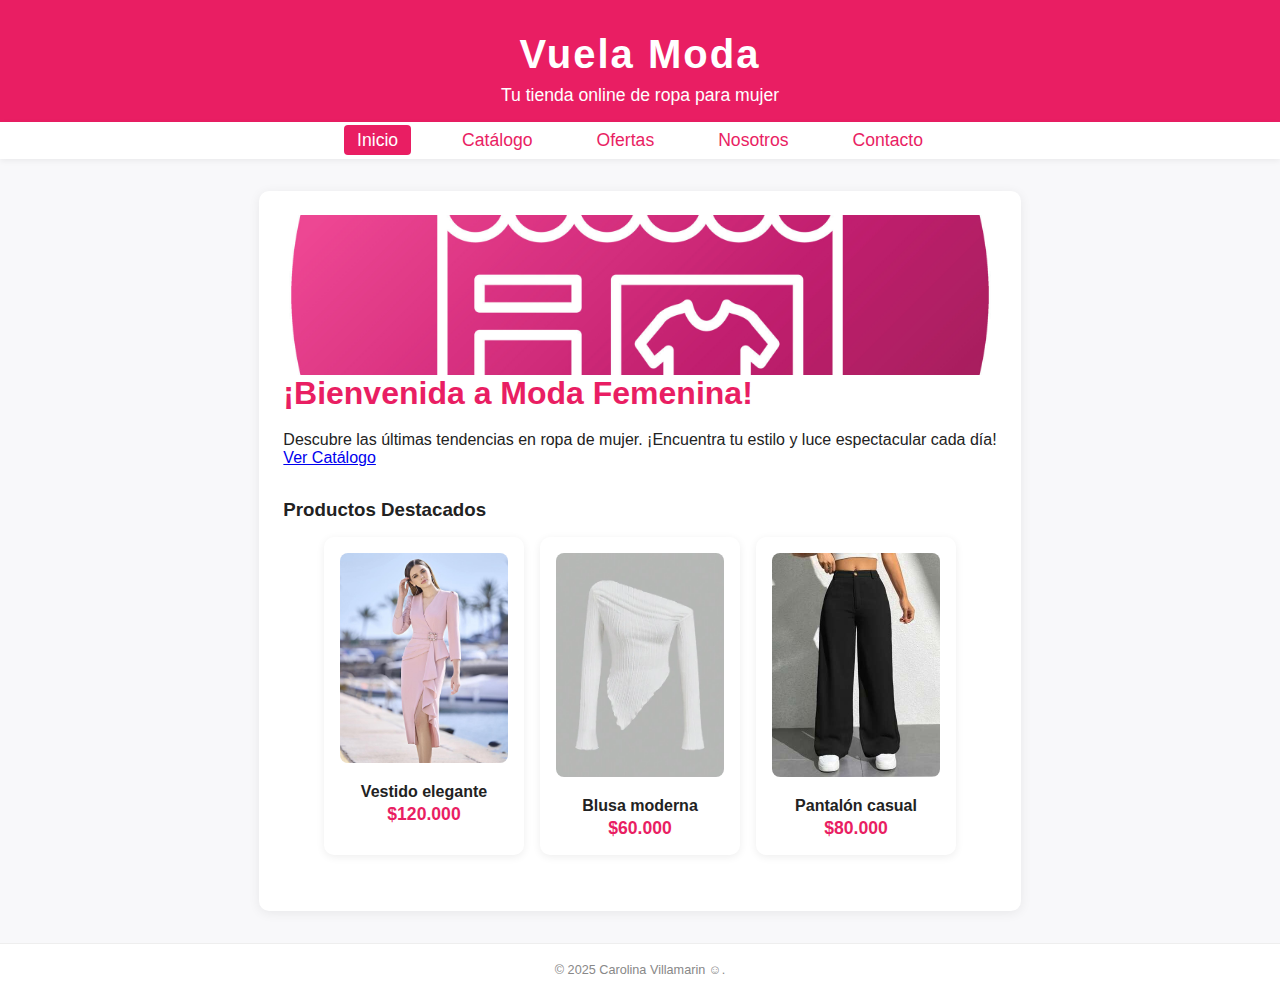
<file: Carolina Villamarin/index.html>
<!DOCTYPE html>
<html lang="es">
<head>
    <meta charset="UTF-8">
    <meta name="viewport" content="width=device-width, initial-scale=1.0">
    <title>Vuela Moda</title>
    <link rel="stylesheet" href="HTML/styles.css">
</head>
<body>
    <header>
        <h1>Vuela Moda</h1>
        <p>Tu tienda online de ropa para mujer</p>
    </header>
    <nav>
        <ul>
            <li><a href="index.html" class="active">Inicio</a></li>
            <li><a href="HTML/catalogo.html">Catálogo</a></li>
            <li><a href="HTML/ofertas.html">Ofertas</a></li>
            <li><a href="HTML/nosotros.html">Nosotros</a></li>
            <li><a href="HTML/contacto.html">Contacto</a></li>
        </ul>
    </nav>
    <main>
        <section class="hero">
            <img src="images/banner.jpg" alt="Moda Femenina - Banner" class="banner">
            <div class="hero-content">
                <h2>¡Bienvenida a Moda Femenina!</h2>
                <p>Descubre las últimas tendencias en ropa de mujer. ¡Encuentra tu estilo y luce espectacular cada día!</p>
                <a href="HTML/catalogo.html" class="btn">Ver Catálogo</a>
            </div>
        </section>
        <section>
            <h3>Productos Destacados</h3>
            <div class="gallery">
                <div class="producto-destacado">
                    <img src="images/vestido.jpg" alt="Vestido elegante">
                    <p class="nombre">Vestido elegante</p>
                    <p class="precio">$120.000</p>
                </div>
                <div class="producto-destacado">
                    <img src="images/blusa.jpg" alt="Blusa moderna">
                    <p class="nombre">Blusa moderna</p>
                    <p class="precio">$60.000</p>
                </div>
                <div class="producto-destacado">
                    <img src="images/pantalon.jpg" alt="Pantalón casual">
                    <p class="nombre">Pantalón casual</p>
                    <p class="precio">$80.000</p>
                </div>
            </div>
        </section>
    </main>
    <footer>
        <small>&copy; 2025 Carolina Villamarin ☺.</small>
    </footer>
</body>
</html>
</file>
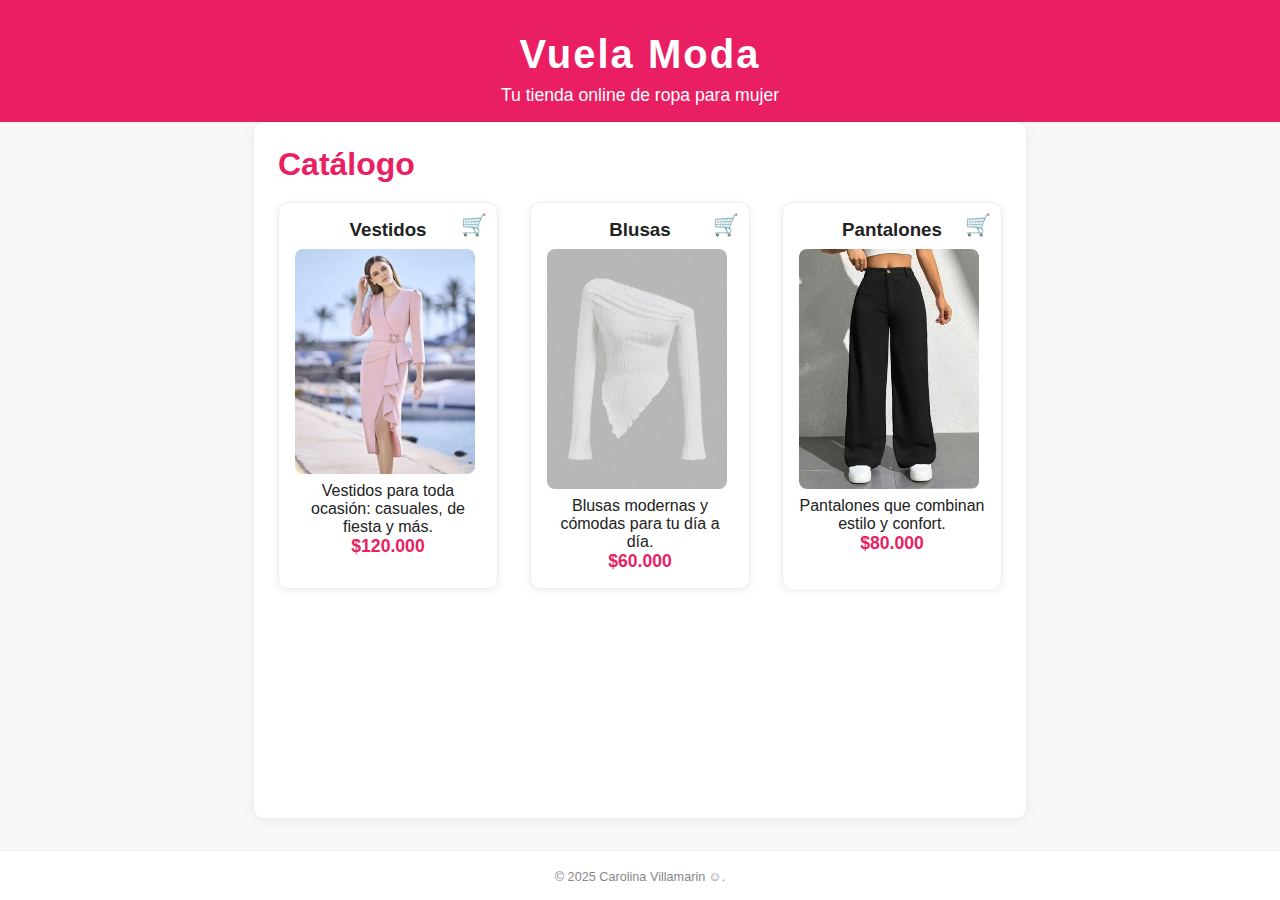
<file: Carolina Villamarin/HTML/catalogo.html>
<!DOCTYPE html>
<html lang="es">
<head>
    <meta charset="UTF-8">
    <meta name="viewport" content="width=device-width, initial-scale=1.0">
    <title>Catálogo | Vuela Moda</title>
    <link rel="stylesheet" href="styles.css">
</head>
<body>
    <header>
        <h1>Vuela Moda</h1>
        <p>Tu tienda online de ropa para mujer</p>
    </header>
    <main>
        <section>
            <h2>Catálogo</h2>
            <div class="catalogo-grid">
                <article class="producto">
                    <span class="carrito">🛒</span>
                    <h3>Vestidos</h3>
                    <img src="../images/vestido.jpg" alt="Vestido elegante">
                    <p>Vestidos para toda ocasión: casuales, de fiesta y más.</p>
                    <p class="precio">$120.000</p>
                </article>
                <article class="producto">
                    <span class="carrito">🛒</span>
                    <h3>Blusas</h3>
                    <img src="../images/blusa.jpg" alt="Blusa moderna">
                    <p>Blusas modernas y cómodas para tu día a día.</p>
                    <p class="precio">$60.000</p>
                </article>
                <article class="producto">
                    <span class="carrito">🛒</span>
                    <h3>Pantalones</h3>
                    <img src="../images/pantalon.jpg" alt="Pantalón casual">
                    <p>Pantalones que combinan estilo y confort.</p>
                    <p class="precio">$80.000</p>
                </article>
            </div>
        </section>
    </main>
    <footer>
        <small>&copy; 2025 Carolina Villamarin ☺.</small>
    </footer>
</body>
</html>
</file>
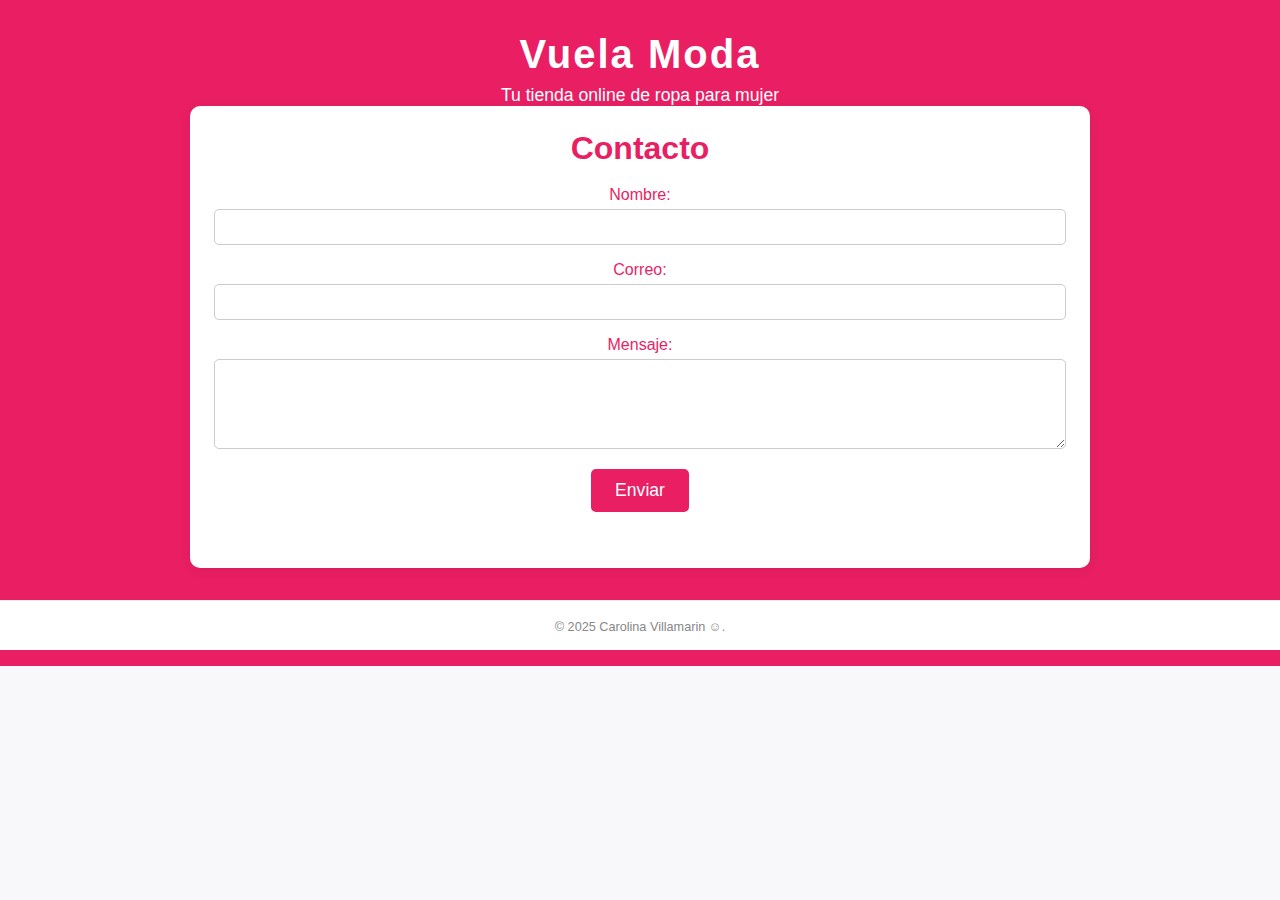
<file: Carolina Villamarin/HTML/contacto.html>
<!DOCTYPE html>
<html lang="es">
<head>
    <meta charset="UTF-8">
    <meta name="viewport" content="width=device-width, initial-scale=1.0">
    <title>Contacto | Vuela Moda</title>
    <link rel="stylesheet" href="styles.css">
</head>
<body>
    <header>
        <h1>Vuela Moda</h1>
        <p>Tu tienda online de ropa para mujer</p>
        <main>
        <section>
            <h2>Contacto</h2>
            <form>
                <label for="nombre">Nombre:</label><br>
                <input type="text" id="nombre" name="nombre" required><br>
                <label for="email">Correo:</label><br>
                <input type="email" id="email" name="email" required><br>
                <label for="mensaje">Mensaje:</label><br>
                <textarea id="mensaje" name="mensaje" rows="4" required></textarea><br>
                <button type="submit">Enviar</button>
            </form>
        </section>
    </main>
    <footer>
        <small>&copy; 2025 Carolina Villamarin ☺.</small>
    </footer>
</body>
</html>
</file>
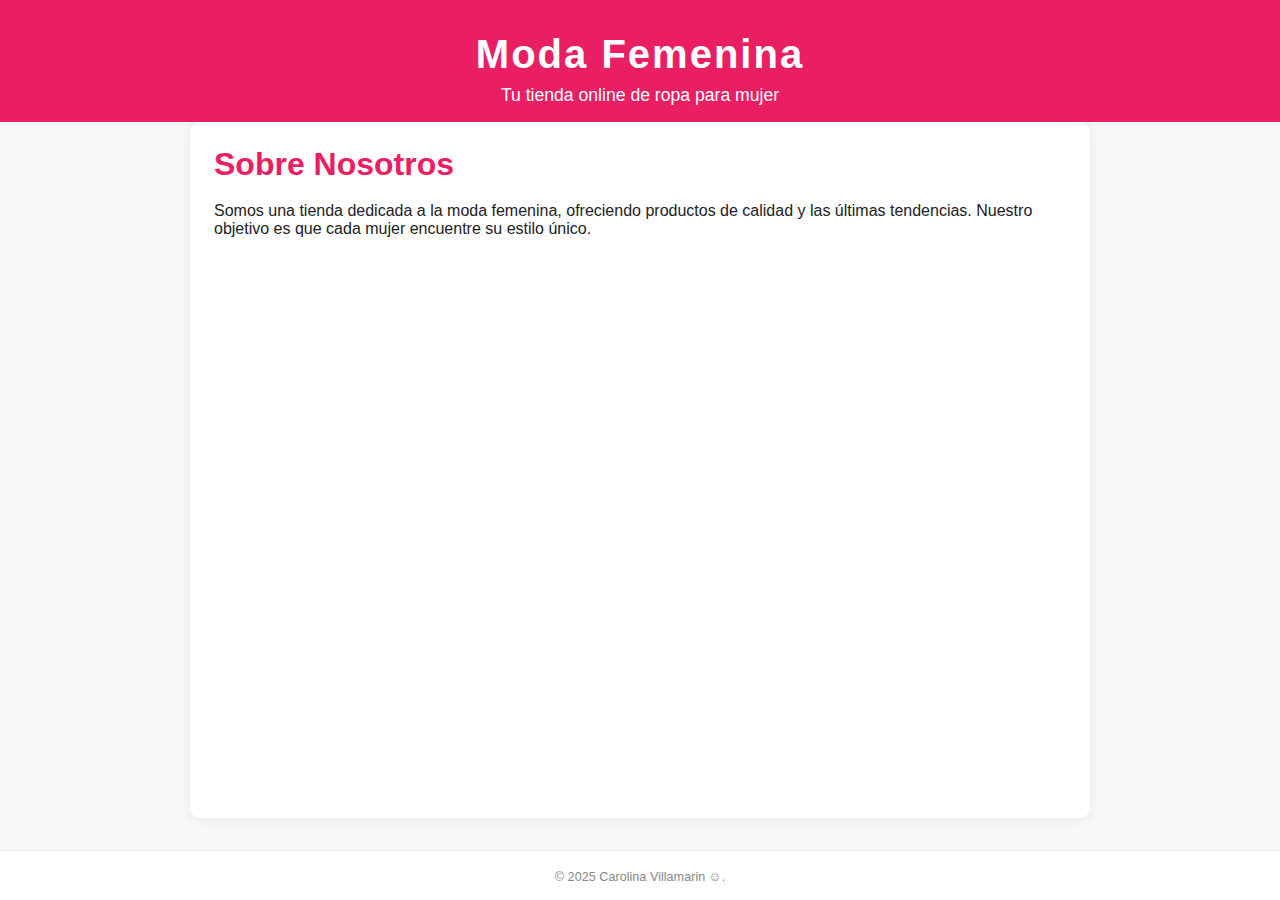
<file: Carolina Villamarin/HTML/nosotros.html>
<!DOCTYPE html>
<html lang="es">
<head>
    <meta charset="UTF-8">
    <meta name="viewport" content="width=device-width, initial-scale=1.0">
    <title>Nosotros | Moda Femenina</title>
    <link rel="stylesheet" href="styles.css">
</head>
<body>
    <header>
        <h1>Moda Femenina</h1>
        <p>Tu tienda online de ropa para mujer</p>
    </header>
    <main>
        <section>
            <h2>Sobre Nosotros</h2>
            <p>Somos una tienda dedicada a la moda femenina, ofreciendo productos de calidad y las últimas tendencias. Nuestro objetivo es que cada mujer encuentre su estilo único.</p>
        </section>
    </main>
    <footer>
        <small>&copy; 2025 Carolina Villamarin ☺.</small>
    </footer>
</body>
</html>
</file>
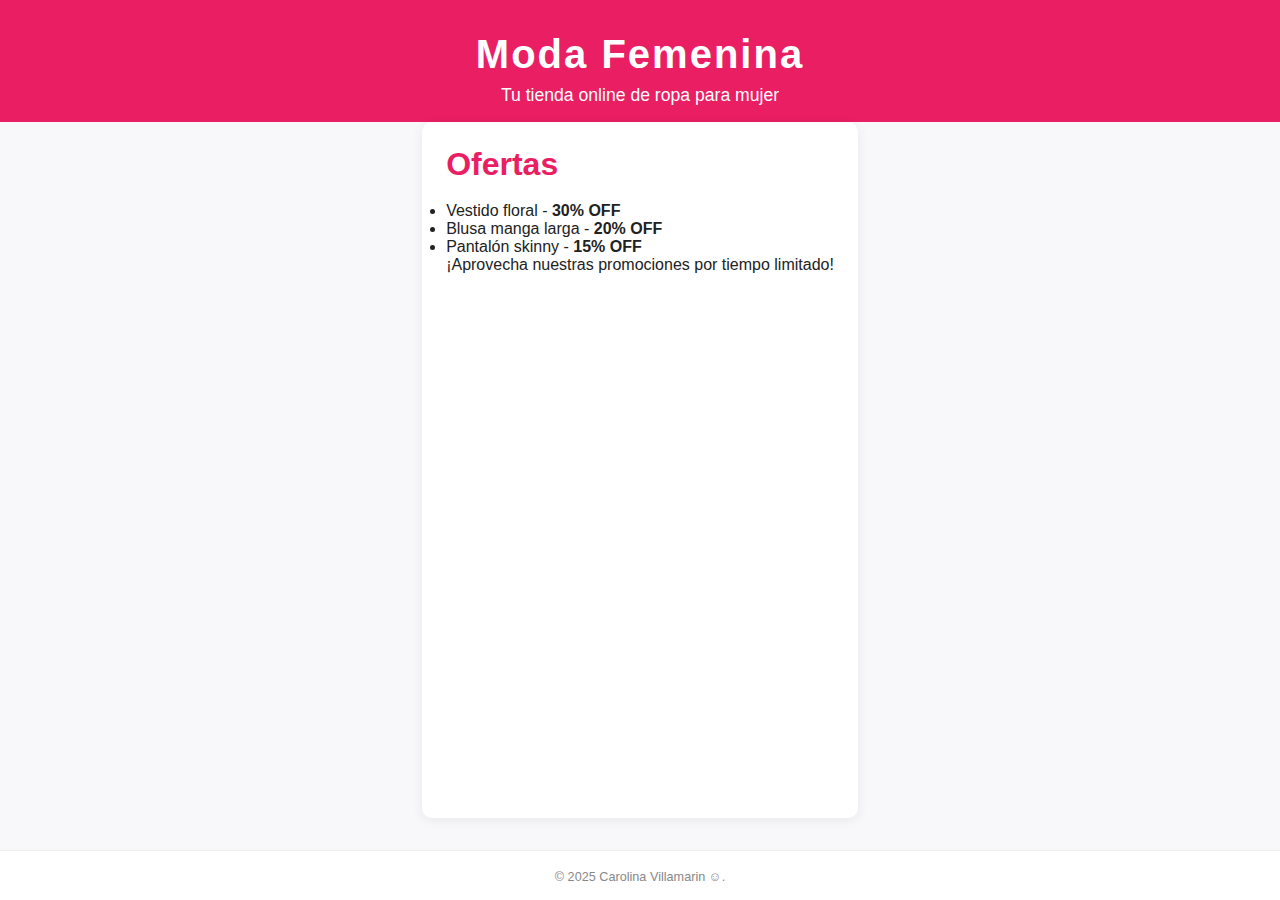
<file: Carolina Villamarin/HTML/ofertas.html>
<!DOCTYPE html>
<html lang="es">
<head>
    <meta charset="UTF-8">
    <meta name="viewport" content="width=device-width, initial-scale=1.0">
    <title>Ofertas | Moda Femenina</title>
    <link rel="stylesheet" href="styles.css">
</head>
<body>
    <header>
        <h1>Moda Femenina</h1>
        <p>Tu tienda online de ropa para mujer</p>
    </header>
    <main>
        <section>
            <h2>Ofertas</h2>
            <ul>
                <li>Vestido floral - <strong>30% OFF</strong></li>
                <li>Blusa manga larga - <strong>20% OFF</strong></li>
                <li>Pantalón skinny - <strong>15% OFF</strong></li>
            </ul>
            <p>¡Aprovecha nuestras promociones por tiempo limitado!</p>
        </section>
    </main>
    <footer>
        <small>&copy; 2025 Carolina Villamarin ☺.</small>
    </footer>
</body>
</html>
</file>
<file: Carolina Villamarin/HTML/styles.css>
/* Reset básico */
* {
    margin: 0;
    padding: 0;
    box-sizing: border-box;
}

body {
    font-family: 'Segoe UI', Arial, sans-serif;
    background: #f8f8fa;
    color: #222;
    min-height: 100vh;
    display: flex;
    flex-direction: column;
}

header {
    background: #e91e63;
    color: #fff;
    padding: 2rem 0 1rem 0;
    text-align: center;
}

header h1 {
    font-size: 2.5rem;
    margin-bottom: 0.5rem;
    letter-spacing: 2px;
}

header p {
    font-size: 1.1rem;
    font-weight: 300;
}

nav {
    background: #fff;
    box-shadow: 0 2px 6px rgba(0,0,0,0.06);
    margin-bottom: 2rem;
}

nav ul {
    display: flex;
    justify-content: center;
    list-style: none;
    padding: 0.5rem 0;
}

nav ul li {
    margin: 0 1.2rem;
}

nav ul li a {
    text-decoration: none;
    color: #e91e63;
    font-weight: 500;
    font-size: 1.1rem;
    padding: 0.3rem 0.8rem;
    border-radius: 4px;
    transition: background 0.2s, color 0.2s;
}

nav ul li a:hover,
nav ul li a.active {
    background: #e91e63;
    color: #fff;
}

main {
    flex: 1;
    max-width: 900px;
    margin: 0 auto 2rem auto;
    padding: 1.5rem;
    background: #fff;
    border-radius: 10px;
    box-shadow: 0 2px 12px rgba(0,0,0,0.07);
}

h2 {
    color: #e91e63;
    margin-bottom: 1.2rem;
    font-size: 2rem;
}

section {
    margin-bottom: 2rem;
}

article {
    margin-bottom: 2rem;
    border-bottom: 1px solid #eee;
    padding-bottom: 1rem;
}

article:last-child {
    border-bottom: none;
}

article img {
    width: 180px;
    border-radius: 8px;
    margin: 0.5rem 0;
    display: block;
}

form label {
    font-weight: 500;
    color: #e91e63;
}

form input,
form textarea {
    width: 100%;
    padding: 0.5rem;
    margin: 0.3rem 0 1rem 0;
    border: 1px solid #ccc;
    border-radius: 5px;
    font-size: 1rem;
    font-family: inherit;
}

form button {
    background: #e91e63;
    color: #fff;
    border: none;
    padding: 0.7rem 1.5rem;
    border-radius: 5px;
    font-size: 1.1rem;
    cursor: pointer;
    transition: background 0.2s;
}

form button:hover {
    background: #ad1457;
}

footer {
    background: #fff;
    color: #888;
    text-align: center;
    padding: 1rem 0;
    font-size: 0.95rem;
    border-top: 1px solid #eee;
    margin-top: auto;
}

.catalogo-grid {
    display: flex;
    gap: 2em;
    justify-content: center;
    flex-wrap: wrap;
}
.producto {
    position: relative;
    border: 1px solid #eee;
    border-radius: 10px;
    padding: 1em;
    width: 220px;
    box-shadow: 0 2px 8px rgba(0,0,0,0.07);
    background: #fff;
    text-align: center;
}
.carrito {
    position: absolute;
    top: 10px;
    right: 10px;
    font-size: 1.3em;
    cursor: pointer;
}
.precio {
    font-weight: bold;
    color: #e91e63;
    margin-top: 0.5em;
    font-size: 1.1em;
}

/* Productos destacados en el index */
.gallery {
    display: flex;
    gap: 1em;
    justify-content: center;
    flex-wrap: wrap;
    margin-top: 1em;
}
.producto-destacado {
    background: #fff;
    border-radius: 10px;
    box-shadow: 0 2px 8px rgba(0,0,0,0.07);
    padding: 1em;
    text-align: center;
    width: 200px;
}
.producto-destacado img {
    width: 100%;
    border-radius: 8px;
    margin-bottom: 0.5em;
}
.nombre {
    font-weight: bold;
    margin: 0.5em 0 0.2em 0;
}
.precio {
    color: #e91e63;
    font-weight: bold;
    margin: 0;
}

/* Banner principal más pequeño */
.banner {
    width: 100%;
    max-height: 160px; /* Puedes ajustar este valor a tu gusto */
    object-fit: cover;
    border-radius: 10px;
    display: block;
    margin: 0 auto;
}
</file>
